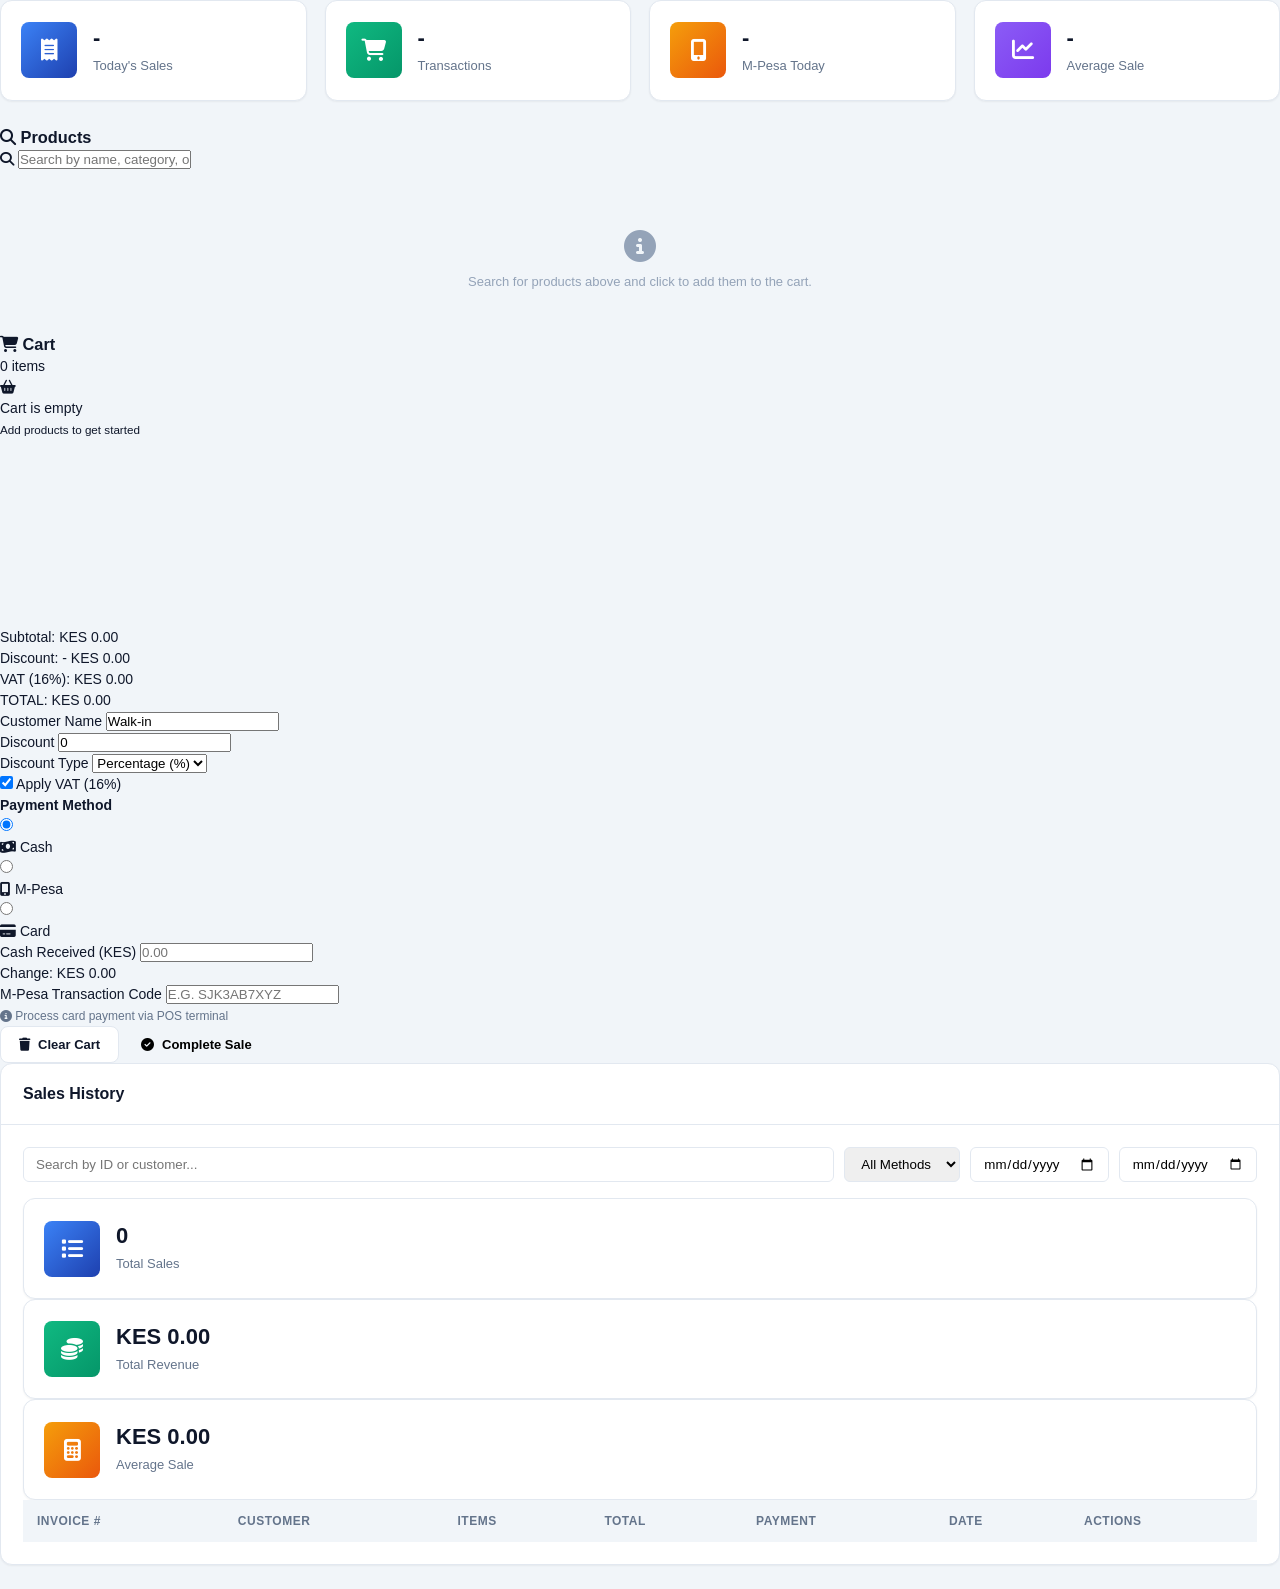
<file: pages/sales.html>
<!DOCTYPE html>
<html lang="en">

<head>

<meta charset="UTF-8">
<meta name="viewport" content="width=device-width, initial-scale=1.0">

<title>KenyaPOS Sales</title>

<link rel="stylesheet" href="../style.css">

<link rel="stylesheet" href="https://cdnjs.cloudflare.com/ajax/libs/font-awesome/6.4.0/css/all.min.css">

</head>


<body>

<!-- Sales Stats -->
<div class="stats-grid">
    <div class="stat-card">
        <div class="stat-icon blue"><i class="fas fa-receipt"></i></div>
        <div class="stat-info">
            <h3 id="statTodaySales">-</h3>
            <p>Today's Sales</p>
        </div>
    </div>
    <div class="stat-card">
        <div class="stat-icon green"><i class="fas fa-shopping-cart"></i></div>
        <div class="stat-info">
            <h3 id="statTodayCount">-</h3>
            <p>Transactions</p>
        </div>
    </div>
    <div class="stat-card">
        <div class="stat-icon orange"><i class="fas fa-mobile-alt"></i></div>
        <div class="stat-info">
            <h3 id="statMpesaToday">-</h3>
            <p>M-Pesa Today</p>
        </div>
    </div>
    <div class="stat-card">
        <div class="stat-icon purple"><i class="fas fa-chart-line"></i></div>
        <div class="stat-info">
            <h3 id="statAvgSale">-</h3>
            <p>Average Sale</p>
        </div>
    </div>
</div>

<!-- POS Layout -->
<div class="pos-layout">
    <!-- Left: Product Search -->
    <div class="pos-products-panel">
        <div class="pos-panel-header">
            <h3><i class="fas fa-search"></i> Products</h3>
        </div>
        <div class="pos-panel-body">
            <div class="pos-search-wrapper">
                <i class="fas fa-search"></i>
                <input type="text" id="posProductSearch" 
                       placeholder="Search by name, category, or scan barcode..."
                       autocomplete="off">
                <div class="pos-search-results" id="posSearchResults"></div>
            </div>

            <div style="margin-top: 20px; color: #94a3b8; font-size: 13px; text-align: center; padding: 40px 20px;">
                <i class="fas fa-info-circle" style="font-size: 32px; display: block; margin-bottom: 10px;"></i>
                Search for products above and click to add them to the cart.
            </div>
        </div>
    </div>

    <!-- Right: Cart -->
    <div class="pos-cart-panel">
        <div class="pos-panel-header">
            <h3><i class="fas fa-shopping-cart"></i> Cart</h3>
            <span class="pos-cart-count" id="posCartCount">0 items</span>
        </div>

        <div class="pos-panel-body" style="min-height: 250px;">
            <div id="posCartItems"></div>
            <div id="posCartEmpty">
                <i class="fas fa-shopping-basket"></i>
                <p>Cart is empty</p>
                <small>Add products to get started</small>
            </div>
        </div>

        <div class="pos-cart-summary">
            <div class="pos-summary-row">
                <span>Subtotal:</span>
                <span id="posSubtotal">KES 0.00</span>
            </div>
            <div class="pos-summary-row discount">
                <span>Discount:</span>
                <span id="posDiscountAmount">- KES 0.00</span>
            </div>
            <div class="pos-summary-row">
                <span>VAT (16%):</span>
                <span id="posTaxAmount">KES 0.00</span>
            </div>
            <div class="pos-summary-row total-row">
                <span>TOTAL:</span>
                <span id="posTotal">KES 0.00</span>
            </div>
        </div>
    </div>
</div>

<!-- Checkout Form -->
<div class="pos-checkout-section">
    <div class="pos-form-row three">
        <div class="pos-form-group">
            <label>Customer Name</label>
            <input type="text" id="posCustomer" placeholder="Walk-in customer" value="Walk-in">
        </div>
        <div class="pos-form-group">
            <label>Discount</label>
            <input type="number" id="posDiscount" value="0" min="0" step="0.01">
        </div>
        <div class="pos-form-group">
            <label>Discount Type</label>
            <select id="posDiscountType">
                <option value="percent">Percentage (%)</option>
                <option value="fixed">Fixed (KES)</option>
            </select>
        </div>
    </div>

    <label class="pos-tax-toggle">
        <input type="checkbox" id="posTaxToggle" checked>
        Apply VAT (16%)
    </label>

    <h4>Payment Method</h4>
    <div class="payment-methods">
        <label class="payment-method-option">
            <input type="radio" name="paymentMethod" value="cash" checked>
            <div class="payment-method-label">
                <i class="fas fa-money-bill-wave"></i>
                <span>Cash</span>
            </div>
        </label>
        <label class="payment-method-option">
            <input type="radio" name="paymentMethod" value="mpesa">
            <div class="payment-method-label">
                <i class="fas fa-mobile-alt"></i>
                <span>M-Pesa</span>
            </div>
        </label>
        <label class="payment-method-option">
            <input type="radio" name="paymentMethod" value="card">
            <div class="payment-method-label">
                <i class="fas fa-credit-card"></i>
                <span>Card</span>
            </div>
        </label>
    </div>

    <div id="payment-cash" class="payment-field-group" style="display:block;">
        <div class="pos-form-group">
            <label>Cash Received (KES)</label>
            <input type="number" id="posCashReceived" min="0" step="0.01" placeholder="0.00">
        </div>
        <div class="pos-change-row" id="posChangeRow">
            <span>Change:</span>
            <span class="pos-change-amount" id="posChangeAmount">KES 0.00</span>
        </div>
    </div>

    <div id="payment-mpesa" class="payment-field-group">
        <div class="pos-form-group">
            <label>M-Pesa Transaction Code</label>
            <input type="text" id="posMpesaRef" placeholder="e.g. SJK3AB7XYZ" 
                   style="text-transform: uppercase;">
        </div>
    </div>

    <div id="payment-card" class="payment-field-group">
        <div class="pos-form-group">
            <label style="color:#64748b; font-size:12px;">
                <i class="fas fa-info-circle"></i> Process card payment via POS terminal
            </label>
        </div>
    </div>

    <div class="pos-actions">
        <button class="btn btn-outline" id="posClearCartBtn">
            <i class="fas fa-trash"></i> Clear Cart
        </button>
        <button class="btn btn-complete" id="posCompleteSaleBtn">
            <i class="fas fa-check-circle"></i> Complete Sale
        </button>
    </div>
</div>

<div class="card">
    <div class="card-header">
        <h3>Sales History</h3>
    </div>
    <div class="card-body">
        <div style="display:flex;gap:10px;flex-wrap:wrap;margin-bottom:16px;">
            <input type="text" id="salesSearch" placeholder="Search by ID or customer..."
                   style="flex:1;min-width:200px;padding:8px 12px;border:1px solid #e2e8f0;border-radius:6px;">
            <select id="salesMethodFilter" style="padding:8px 12px;border:1px solid #e2e8f0;border-radius:6px;">
                <option value="all">All Methods</option>
                <option value="cash">Cash</option>
                <option value="mpesa">M-Pesa</option>
                <option value="card">Card</option>
            </select>
            <input type="date" id="salesStartDate" 
                   style="padding:8px 12px;border:1px solid #e2e8f0;border-radius:6px;">
            <input type="date" id="salesEndDate" 
                   style="padding:8px 12px;border:1px solid #e2e8f0;border-radius:6px;">
        </div>

        <div class="sales-stats-row">
            <div class="stat-card">
                <div class="stat-icon blue"><i class="fas fa-list"></i></div>
                <div class="stat-info">
                    <h3 id="historyTotalSales">0</h3>
                    <p>Total Sales</p>
                </div>
            </div>
            <div class="stat-card">
                <div class="stat-icon green"><i class="fas fa-coins"></i></div>
                <div class="stat-info">
                    <h3 id="historyTotalRevenue">KES 0.00</h3>
                    <p>Total Revenue</p>
                </div>
            </div>
            <div class="stat-card">
                <div class="stat-icon orange"><i class="fas fa-calculator"></i></div>
                <div class="stat-info">
                    <h3 id="historyAvgSale">KES 0.00</h3>
                    <p>Average Sale</p>
                </div>
            </div>
        </div>

        <div class="table-responsive">
            <table class="data-table">
                <thead>
                    <tr>
                        <th>Invoice #</th>
                        <th>Customer</th>
                        <th>Items</th>
                        <th>Total</th>
                        <th>Payment</th>
                        <th>Date</th>
                        <th>Actions</th>
                    </tr>
                </thead>
                <tbody id="salesHistoryTable"></tbody>
            </table>
        </div>
    </div>
</div>
<script src="../app.js"></script>

<script src="../js/sales.js"></script>


</body>

</html>
</file>
<file: style.css>
/* ============ RESET & BASE ============ */
* {
    margin: 0;
    padding: 0;
    box-sizing: border-box;
}

:root {
    --primary: #1e40af;
    --primary-dark: #1e3a8a;
    --primary-light: #3b82f6;
    --accent: #059669;
    --accent-light: #10b981;
    --warning: #f59e0b;
    --danger: #dc2626;
    --purple: #7c3aed;
    --orange: #ea580c;

    --bg: #f1f5f9;
    --surface: #ffffff;
    --border: #e2e8f0;
    --text: #0f172a;
    --text-muted: #64748b;
    --text-light: #94a3b8;

    --sidebar-bg: #0f172a;
    --sidebar-text: #cbd5e1;
    --sidebar-hover: #1e293b;
    --sidebar-active: #1e40af;

    --shadow-sm: 0 1px 2px rgba(0, 0, 0, 0.05);
    --shadow: 0 1px 3px rgba(0, 0, 0, 0.1), 0 1px 2px rgba(0, 0, 0, 0.06);
    --shadow-md: 0 4px 6px -1px rgba(0, 0, 0, 0.1), 0 2px 4px -1px rgba(0, 0, 0, 0.06);
    --shadow-lg: 0 10px 15px -3px rgba(0, 0, 0, 0.1), 0 4px 6px -2px rgba(0, 0, 0, 0.05);

    --radius-sm: 6px;
    --radius: 8px;
    --radius-lg: 12px;

    --sidebar-width: 260px;
    --topbar-height: 64px;

    --transition: all 0.25s ease;
}

body {
    font-family: -apple-system, BlinkMacSystemFont, 'Segoe UI', Roboto, 'Helvetica Neue', Arial, sans-serif;
    background: var(--bg);
    color: var(--text);
    line-height: 1.5;
    font-size: 14px;
    overflow-x: hidden;
}

a { text-decoration: none; color: inherit; }
ul { list-style: none; }
button { cursor: pointer; border: none; background: none; font-family: inherit; }
input, select { font-family: inherit; }

/* ============ LOGIN SCREEN ============ */
.login-screen {
    min-height: 100vh;
    display: flex;
    align-items: center;
    justify-content: center;
    background: linear-gradient(135deg, #1e3a8a 0%, #059669 100%);
    padding: 20px;
    position: relative;
    overflow: hidden;
}

.login-screen::before {
    content: '';
    position: absolute;
    width: 500px;
    height: 500px;
    background: rgba(255, 255, 255, 0.05);
    border-radius: 50%;
    top: -200px;
    right: -200px;
}

.login-screen::after {
    content: '';
    position: absolute;
    width: 400px;
    height: 400px;
    background: rgba(255, 255, 255, 0.05);
    border-radius: 50%;
    bottom: -150px;
    left: -150px;
}

.login-container {
    background: var(--surface);
    border-radius: var(--radius-lg);
    box-shadow: var(--shadow-lg);
    width: 100%;
    max-width: 420px;
    padding: 40px;
    position: relative;
    z-index: 1;
}

.login-brand {
    text-align: center;
    margin-bottom: 32px;
}

.brand-logo {
    width: 70px;
    height: 70px;
    background: linear-gradient(135deg, var(--primary) 0%, var(--accent) 100%);
    border-radius: var(--radius-lg);
    display: inline-flex;
    align-items: center;
    justify-content: center;
    color: white;
    font-size: 32px;
    margin-bottom: 16px;
    box-shadow: var(--shadow-md);
}

.brand-logo.small {
    width: 40px;
    height: 40px;
    font-size: 18px;
    margin: 0;
    flex-shrink: 0;
}

.login-brand h1 {
    font-size: 28px;
    font-weight: 700;
    color: var(--text);
    margin-bottom: 4px;
}

.login-brand h1 span {
    color: var(--accent);
}

.login-brand p {
    color: var(--text-muted);
    font-size: 14px;
}

.login-form h2 {
    font-size: 22px;
    margin-bottom: 6px;
    color: var(--text);
}

.login-subtitle {
    color: var(--text-muted);
    margin-bottom: 24px;
    font-size: 13px;
}

.form-group {
    margin-bottom: 18px;
}

.form-group label {
    display: block;
    font-size: 13px;
    font-weight: 500;
    color: var(--text);
    margin-bottom: 6px;
}

.form-group label i {
    color: var(--text-muted);
    margin-right: 6px;
}

.form-group input {
    width: 100%;
    padding: 12px 14px;
    border: 1.5px solid var(--border);
    border-radius: var(--radius);
    font-size: 14px;
    transition: var(--transition);
    background: var(--surface);
}

.form-group input:focus {
    outline: none;
    border-color: var(--primary);
    box-shadow: 0 0 0 3px rgba(30, 64, 175, 0.1);
}

.form-options {
    display: flex;
    justify-content: space-between;
    align-items: center;
    margin-bottom: 20px;
    font-size: 13px;
}

.checkbox-label {
    display: flex;
    align-items: center;
    gap: 6px;
    color: var(--text-muted);
    cursor: pointer;
}

.forgot-link {
    color: var(--primary);
    font-weight: 500;
}

.forgot-link:hover {
    text-decoration: underline;
}

.btn-login {
    width: 100%;
    padding: 12px;
    background: linear-gradient(135deg, var(--primary) 0%, var(--primary-dark) 100%);
    color: white;
    border-radius: var(--radius);
    font-size: 15px;
    font-weight: 600;
    transition: var(--transition);
    display: flex;
    align-items: center;
    justify-content: center;
    gap: 8px;
}

.btn-login:hover {
    transform: translateY(-1px);
    box-shadow: var(--shadow-md);
}

.login-footer {
    margin-top: 24px;
    text-align: center;
    font-size: 12px;
    color: var(--text-light);
}

/* ============ APP CONTAINER ============ */
.app-container {
    display: flex;
    min-height: 100vh;
}

/* ============ SIDEBAR ============ */
.sidebar {
    width: var(--sidebar-width);
    background: var(--sidebar-bg);
    color: var(--sidebar-text);
    position: fixed;
    top: 0;
    left: 0;
    height: 100vh;
    display: flex;
    flex-direction: column;
    z-index: 1000;
    transition: transform 0.3s ease;
}

.sidebar-header {
    padding: 18px 20px;
    display: flex;
    align-items: center;
    gap: 12px;
    border-bottom: 1px solid rgba(255, 255, 255, 0.08);
}

.brand-text h2 {
    font-size: 18px;
    color: white;
    font-weight: 700;
    line-height: 1;
}

.brand-text h2 span {
    color: var(--accent-light);
}

.brand-text small {
    font-size: 11px;
    color: var(--text-light);
}

.sidebar-close {
    margin-left: auto;
    color: var(--sidebar-text);
    font-size: 18px;
    display: none;
}

.sidebar-nav {
    flex: 1;
    overflow-y: auto;
    padding: 16px 0;
}

.sidebar-nav::-webkit-scrollbar {
    width: 4px;
}

.sidebar-nav::-webkit-scrollbar-thumb {
    background: rgba(255, 255, 255, 0.1);
    border-radius: 2px;
}

.nav-menu {
    padding: 0 12px;
}

.nav-item {
    margin-bottom: 2px;
}

.nav-item a {
    display: flex;
    align-items: center;
    gap: 12px;
    padding: 11px 14px;
    border-radius: var(--radius);
    color: var(--sidebar-text);
    font-size: 14px;
    font-weight: 500;
    transition: var(--transition);
}

.nav-item a i {
    width: 20px;
    text-align: center;
    font-size: 15px;
}

.nav-item a:hover {
    background: var(--sidebar-hover);
    color: white;
}

.nav-item.active a {
    background: var(--sidebar-active);
    color: white;
    box-shadow: 0 2px 4px rgba(30, 64, 175, 0.3);
}

.sidebar-footer {
    padding: 16px;
    border-top: 1px solid rgba(255, 255, 255, 0.08);
}

.user-card {
    display: flex;
    align-items: center;
    gap: 10px;
    padding: 10px;
    background: var(--sidebar-hover);
    border-radius: var(--radius);
}

.user-card .user-avatar {
    font-size: 32px;
    color: var(--accent-light);
}

.user-card .user-info h4 {
    font-size: 13px;
    color: white;
    font-weight: 600;
}

.user-card .user-info small {
    font-size: 11px;
    color: var(--text-light);
}

/* ============ MAIN WRAPPER ============ */
.main-wrapper {
    flex: 1;
    margin-left: var(--sidebar-width);
    display: flex;
    flex-direction: column;
    min-height: 100vh;
    transition: margin-left 0.3s ease;
}

/* ============ TOPBAR ============ */
.topbar {
    height: var(--topbar-height);
    background: var(--surface);
    border-bottom: 1px solid var(--border);
    display: flex;
    align-items: center;
    justify-content: space-between;
    padding: 0 24px;
    position: sticky;
    top: 0;
    z-index: 100;
    box-shadow: var(--shadow-sm);
}

.topbar-left {
    display: flex;
    align-items: center;
    gap: 16px;
    flex: 1;
}

.menu-toggle {
    font-size: 20px;
    color: var(--text);
    padding: 8px;
    border-radius: var(--radius-sm);
    transition: var(--transition);
    display: none;
}

.menu-toggle:hover {
    background: var(--bg);
}

.search-box {
    position: relative;
    max-width: 400px;
    flex: 1;
}

.search-box i {
    position: absolute;
    left: 14px;
    top: 50%;
    transform: translateY(-50%);
    color: var(--text-light);
    font-size: 14px;
}

.search-box input {
    width: 100%;
    padding: 10px 14px 10px 40px;
    border: 1.5px solid var(--border);
    border-radius: var(--radius);
    font-size: 14px;
    background: var(--bg);
    transition: var(--transition);
}

.search-box input:focus {
    outline: none;
    border-color: var(--primary);
    background: var(--surface);
}

.topbar-right {
    display: flex;
    align-items: center;
    gap: 8px;
}

.topbar-item {
    display: flex;
    align-items: center;
    gap: 6px;
    padding: 8px 12px;
    border-radius: var(--radius-sm);
    font-size: 13px;
    color: var(--text-muted);
    font-weight: 500;
}

.topbar-item.currency {
    background: var(--bg);
    color: var(--accent);
    font-weight: 600;
}

.topbar-btn {
    position: relative;
    width: 40px;
    height: 40px;
    border-radius: var(--radius);
    color: var(--text-muted);
    font-size: 16px;
    transition: var(--transition);
}

.topbar-btn:hover {
    background: var(--bg);
    color: var(--primary);
}

.topbar-btn .badge {
    position: absolute;
    top: 6px;
    right: 6px;
    background: var(--danger);
    color: white;
    font-size: 10px;
    font-weight: 600;
    min-width: 18px;
    height: 18px;
    border-radius: 9px;
    display: flex;
    align-items: center;
    justify-content: center;
    padding: 0 4px;
}

.user-dropdown {
    position: relative;
}

.user-trigger {
    display: flex;
    align-items: center;
    gap: 8px;
    padding: 4px 8px 4px 4px;
    border-radius: var(--radius);
    transition: var(--transition);
}

.user-trigger:hover {
    background: var(--bg);
}

.user-avatar-sm {
    width: 36px;
    height: 36px;
    border-radius: 50%;
    background: linear-gradient(135deg, var(--primary) 0%, var(--accent) 100%);
    color: white;
    display: flex;
    align-items: center;
    justify-content: center;
    font-size: 20px;
}

.user-name {
    font-size: 13px;
    font-weight: 600;
    color: var(--text);
}

.user-trigger .fa-chevron-down {
    font-size: 10px;
    color: var(--text-muted);
}

.dropdown-menu {
    position: absolute;
    top: calc(100% + 8px);
    right: 0;
    background: var(--surface);
    border: 1px solid var(--border);
    border-radius: var(--radius);
    box-shadow: var(--shadow-lg);
    min-width: 200px;
    padding: 6px;
    opacity: 0;
    visibility: hidden;
    transform: translateY(-10px);
    transition: var(--transition);
}

.user-dropdown:hover .dropdown-menu,
.user-dropdown.open .dropdown-menu {
    opacity: 1;
    visibility: visible;
    transform: translateY(0);
}

.dropdown-menu a {
    display: flex;
    align-items: center;
    gap: 10px;
    padding: 10px 12px;
    border-radius: var(--radius-sm);
    font-size: 13px;
    color: var(--text);
    transition: var(--transition);
}

.dropdown-menu a:hover {
    background: var(--bg);
    color: var(--primary);
}

.dropdown-menu .divider {
    height: 1px;
    background: var(--border);
    margin: 6px 0;
}

.dropdown-menu .logout-link {
    color: var(--danger);
}

.dropdown-menu .logout-link:hover {
    background: #fef2f2;
    color: var(--danger);
}

/* ============ CONTENT ============ */
.content {
    flex: 1;
    padding: 24px;
}

.page-header {
    display: flex;
    justify-content: space-between;
    align-items: center;
    margin-bottom: 24px;
    flex-wrap: wrap;
    gap: 16px;
}

.page-title {
    font-size: 24px;
    font-weight: 700;
    color: var(--text);
}

.page-subtitle {
    color: var(--text-muted);
    font-size: 14px;
    margin-top: 4px;
}

.page-actions {
    display: flex;
    gap: 10px;
}

.btn {
    padding: 10px 18px;
    border-radius: var(--radius);
    font-size: 13px;
    font-weight: 600;
    display: inline-flex;
    align-items: center;
    gap: 8px;
    transition: var(--transition);
}

.btn-primary {
    background: var(--primary);
    color: white;
}

.btn-primary:hover {
    background: var(--primary-dark);
    box-shadow: var(--shadow-md);
}

.btn-outline {
    background: var(--surface);
    color: var(--text);
    border: 1.5px solid var(--border);
}

.btn-outline:hover {
    border-color: var(--primary);
    color: var(--primary);
}

/* ============ STATS GRID ============ */
.stats-grid {
    display: grid;
    grid-template-columns: repeat(auto-fit, minmax(240px, 1fr));
    gap: 18px;
    margin-bottom: 24px;
}

.stat-card {
    background: var(--surface);
    border-radius: var(--radius-lg);
    padding: 20px;
    display: flex;
    align-items: center;
    gap: 16px;
    box-shadow: var(--shadow-sm);
    border: 1px solid var(--border);
    transition: var(--transition);
}

.stat-card:hover {
    transform: translateY(-2px);
    box-shadow: var(--shadow-md);
}

.stat-icon {
    width: 56px;
    height: 56px;
    border-radius: var(--radius);
    display: flex;
    align-items: center;
    justify-content: center;
    font-size: 22px;
    color: white;
    flex-shrink: 0;
}

.stat-icon.blue { background: linear-gradient(135deg, #3b82f6, #1e40af); }
.stat-icon.green { background: linear-gradient(135deg, #10b981, #059669); }
.stat-icon.orange { background: linear-gradient(135deg, #f59e0b, #ea580c); }
.stat-icon.purple { background: linear-gradient(135deg, #8b5cf6, #7c3aed); }

.stat-info h3 {
    font-size: 22px;
    font-weight: 700;
    color: var(--text);
    margin-bottom: 2px;
}

.stat-info p {
    font-size: 13px;
    color: var(--text-muted);
    margin-bottom: 4px;
}

.stat-trend {
    font-size: 12px;
    font-weight: 600;
    display: inline-flex;
    align-items: center;
    gap: 4px;
}

.stat-trend.up { color: var(--accent); }
.stat-trend.down { color: var(--danger); }

/* ============ CARDS ============ */
.card {
    background: var(--surface);
    border-radius: var(--radius-lg);
    box-shadow: var(--shadow-sm);
    border: 1px solid var(--border);
    margin-bottom: 24px;
    overflow: hidden;
}

.card-header {
    padding: 18px 22px;
    border-bottom: 1px solid var(--border);
    display: flex;
    justify-content: space-between;
    align-items: center;
}

.card-header h3 {
    font-size: 16px;
    font-weight: 600;
    color: var(--text);
}

.card-body {
    padding: 22px;
}

.select-sm {
    padding: 6px 10px;
    border: 1px solid var(--border);
    border-radius: var(--radius-sm);
    font-size: 12px;
    color: var(--text-muted);
    background: var(--surface);
}

.link {
    font-size: 13px;
    color: var(--primary);
    font-weight: 500;
}

.link:hover {
    text-decoration: underline;
}

.grid-2 {
    display: grid;
    grid-template-columns: 1.5fr 1fr;
    gap: 24px;
    margin-bottom: 24px;
}

/* ============ CHART ============ */
.chart-placeholder {
    min-height: 280px;
    display: flex;
    align-items: flex-end;
}

.chart-bars {
    display: flex;
    align-items: flex-end;
    justify-content: space-around;
    width: 100%;
    height: 260px;
    gap: 12px;
}

.bar {
    flex: 1;
    background: linear-gradient(180deg, var(--primary-light) 0%, var(--primary) 100%);
    border-radius: var(--radius-sm) var(--radius-sm) 0 0;
    position: relative;
    transition: var(--transition);
    cursor: pointer;
    min-height: 20px;
}

.bar:hover {
    opacity: 0.85;
    transform: scaleY(1.03);
    transform-origin: bottom;
}

.bar.active {
    background: linear-gradient(180deg, var(--accent-light) 0%, var(--accent) 100%);
}

.bar span {
    position: absolute;
    bottom: -24px;
    left: 50%;
    transform: translateX(-50%);
    font-size: 11px;
    color: var(--text-muted);
    font-weight: 500;
}

/* ============ TOP PRODUCTS ============ */
.top-products-list li {
    display: flex;
    justify-content: space-between;
    align-items: center;
    padding: 12px 0;
    border-bottom: 1px solid var(--border);
}

.top-products-list li:last-child {
    border-bottom: none;
}

.product-info {
    display: flex;
    align-items: center;
    gap: 12px;
}

.product-icon {
    width: 40px;
    height: 40px;
    background: var(--bg);
    border-radius: var(--radius);
    display: flex;
    align-items: center;
    justify-content: center;
    color: var(--primary);
    font-size: 16px;
}

.product-info h4 {
    font-size: 14px;
    font-weight: 600;
    color: var(--text);
}

.product-info small {
    font-size: 12px;
    color: var(--text-muted);
}

.top-products-list strong {
    font-size: 14px;
    color: var(--accent);
    font-weight: 600;
}

/* ============ TABLE ============ */
.table-responsive {
    overflow-x: auto;
}

.data-table {
    width: 100%;
    border-collapse: collapse;
}

.data-table thead {
    background: var(--bg);
}

.data-table th {
    text-align: left;
    padding: 12px 14px;
    font-size: 12px;
    font-weight: 600;
    color: var(--text-muted);
    text-transform: uppercase;
    letter-spacing: 0.5px;
}

.data-table td {
    padding: 14px;
    font-size: 13px;
    color: var(--text);
    border-bottom: 1px solid var(--border);
}

.data-table tbody tr {
    transition: var(--transition);
}

.data-table tbody tr:hover {
    background: var(--bg);
}

.data-table tbody tr:last-child td {
    border-bottom: none;
}

.status-badge {
    display: inline-block;
    padding: 4px 10px;
    border-radius: 20px;
    font-size: 11px;
    font-weight: 600;
}

.status-badge.success {
    background: #d1fae5;
    color: #065f46;
}

.status-badge.warning {
    background: #fef3c7;
    color: #92400e;
}

.status-badge.danger {
    background: #fee2e2;
    color: #991b1b;
}

/* ============ FOOTER ============ */
.footer {
    padding: 20px 24px;
    text-align: center;
    color: var(--text-muted);
    font-size: 13px;
    border-top: 1px solid var(--border);
    background: var(--surface);
}

.footer strong {
    color: var(--primary);
}

/* ============ RESPONSIVE ============ */

/* Tablet */
@media (max-width: 1024px) {
    :root {
        --sidebar-width: 80px;
    }

    .sidebar-header .brand-text,
    .sidebar-footer .user-info,
    .nav-item a span {
        display: none;
    }

    .sidebar-header {
        justify-content: center;
        padding: 18px 10px;
    }

    .nav-menu {
        padding: 0 8px;
    }

    .nav-item a {
        justify-content: center;
        padding: 12px;
    }

    .nav-item a i {
        font-size: 18px;
    }

    .sidebar-footer {
        padding: 12px 8px;
    }

    .user-card {
        justify-content: center;
        padding: 8px;
    }

    .topbar-item.date-display span,
    .user-name {
        display: none;
    }

    .grid-2 {
        grid-template-columns: 1fr;
    }
}

/* Mobile */
@media (max-width: 768px) {
    :root {
        --sidebar-width: 280px;
        --topbar-height: 60px;
    }

    .sidebar {
        transform: translateX(-100%);
    }

    .sidebar.active {
        transform: translateX(0);
        box-shadow: var(--shadow-lg);
    }

    .sidebar-header .brand-text,
    .sidebar-footer .user-info,
    .nav-item a span {
        display: block;
    }

    .sidebar-header {
        justify-content: flex-start;
        padding: 18px 20px;
    }

    .nav-menu {
        padding: 0 12px;
    }

    .nav-item a {
        justify-content: flex-start;
        padding: 11px 14px;
    }

    .sidebar-footer {
        padding: 16px;
    }

    .user-card {
        justify-content: flex-start;
        padding: 10px;
    }

    .sidebar-close {
        display: block;
    }

    .main-wrapper {
        margin-left: 0;
    }

    .menu-toggle {
        display: block;
    }

    .topbar {
        padding: 0 16px;
    }

    .topbar-item.date-display {
        display: none;
    }

    .content {
        padding: 16px;
    }

    .page-header {
        flex-direction: column;
        align-items: flex-start;
    }

    .page-actions {
        width: 100%;
    }

    .page-actions .btn {
        flex: 1;
        justify-content: center;
    }

    .stats-grid {
        grid-template-columns: 1fr 1fr;
        gap: 12px;
    }

    .stat-card {
        padding: 14px;
        flex-direction: column;
        align-items: flex-start;
        gap: 10px;
    }

    .stat-icon {
        width: 44px;
        height: 44px;
        font-size: 18px;
    }

    .stat-info h3 {
        font-size: 18px;
    }

    .grid-2 {
        grid-template-columns: 1fr;
        gap: 16px;
    }

    .card-header {
        padding: 14px 16px;
    }

    .card-body {
        padding: 16px;
    }

    .search-box {
        display: none;
    }
}

@media (max-width: 480px) {
    .stats-grid {
        grid-template-columns: 1fr;
    }

    .topbar-item.currency {
        display: none;
    }

    .page-title {
        font-size: 20px;
    }
}

/* Overlay for mobile sidebar */
.sidebar-overlay {
    display: none;
    position: fixed;
    inset: 0;
    background: rgba(0, 0, 0, 0.5);
    z-index: 999;
}

.sidebar-overlay.active {
    display: block;
}
</file>
